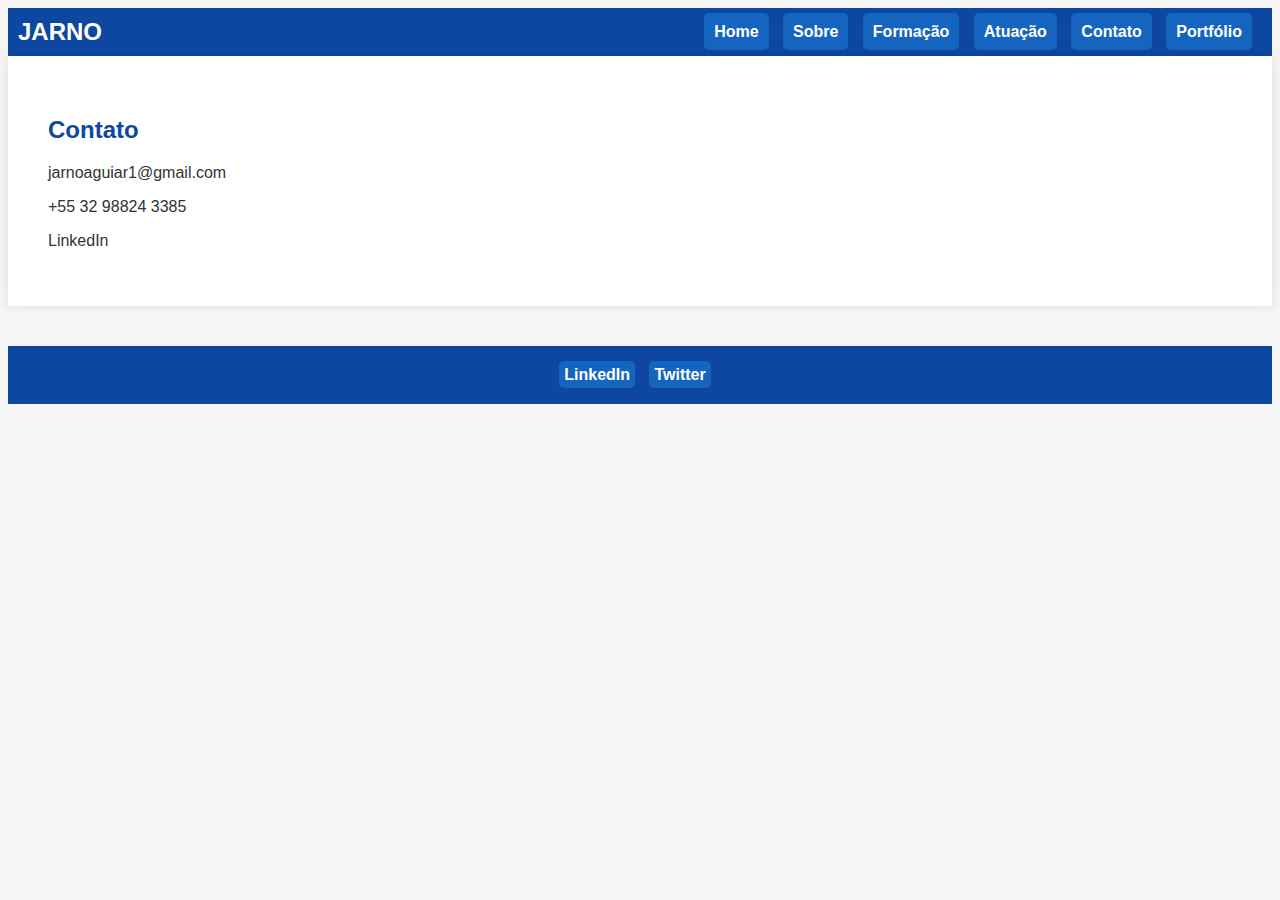
<file: TESTE HTML/contato.html>
<!DOCTYPE html>
<html>
<head>
    <title>JARNO - Contato</title>
    <link rel="stylesheet" type="text/css" href="style.css">
    <script src="script.js"></script>
</head>
<body>
    <!-- Menu -->
    <nav>
        <div class="logo">JARNO</div>
        <ul>
            <li><a href="index.html">Home</a></li>
            <li><a href="sobre.html">Sobre</a></li>
            <li><a href="formacao.html">Formação</a></li>
            <li><a href="atuacao.html">Atuação</a></li>
            <li><a href="contato.html">Contato</a></li>
            <li><a href="portfolio.html">Portfólio</a></li>
        </ul>
    </nav>

    <!-- Conteúdo das páginas -->
    <!-- Contato -->
    <section id="contato">
        <h2>Contato</h2>
        jarnoaguiar1@gmail.com
        <p>+55 32 98824 3385</p>
        <p>
            <a href="https://www.linkedin.com/in/jarno-aguiar-b16b9421b"> LinkedIn</a>
        </p>
        <!-- Conteúdo personalizado -->
    </section>

    <!-- Rodapé -->
    <footer>
        <ul>
            <li><a href="https://www.linkedin.com/in/jarno-aguiar-b16b9421b" target="_blank">LinkedIn</a></li>
            <li><a href="https://www.twitter.com/meu-twitter" target="_blank">Twitter</a></li>
        </ul>
    </footer>
</body>
</html>
</file>
<file: TESTE HTML/style.css>
/* Estilos gerais */
body {
  font-family: "Helvetica Neue", Arial, sans-serif;
  background-color: #f5f5f5;
  color: #333333;
}

a {
  color: #333333;
  text-decoration: none;
}

h1, h2 {
  color: #ffffff;
}

/* Estilos do menu */
nav {
  background-color: #0d47a1;
  padding: 10px;
  display: flex;
  align-items: center;
  justify-content: space-between;
}

.logo {
  color: #ffffff;
  font-size: 24px;
  font-weight: bold;
}

nav ul {
  list-style-type: none;
  margin: 0;
  padding: 0;
}

nav ul li {
  display: inline-block;
  margin-right: 10px;
}

nav ul li a {
  padding: 10px;
  border-radius: 5px;
  background-color: #1565c0;
  color: #ffffff;
  font-weight: bold;
}

/* Estilos das seções */
section {
  padding: 40px;
  background-color: #ffffff;
  margin-bottom: 40px;
  box-shadow: 0 0 10px rgba(0, 0, 0, 0.1);
}

section h2 {
  color: #0d47a1;
  font-size: 24px;
  font-weight: bold;
}

/* Estilos do rodapé */
footer {
  background-color: #0d47a1;
  padding: 20px;
  text-align: center;
}

footer ul {
  list-style-type: none;
  margin: 0;
  padding: 0;
}

footer ul li {
  display: inline-block;
  margin-right: 10px;
}

footer ul li a {
  padding: 5px;
  border-radius: 5px;
  background-color: #1565c0;
  color: #ffffff;
  font-weight: bold;
}

/* Efeitos de hover */
nav ul li a:hover, footer ul li a:hover {
  background-color: #1e88e5;
  transition: background-color 0.3s ease;
}
</file>
